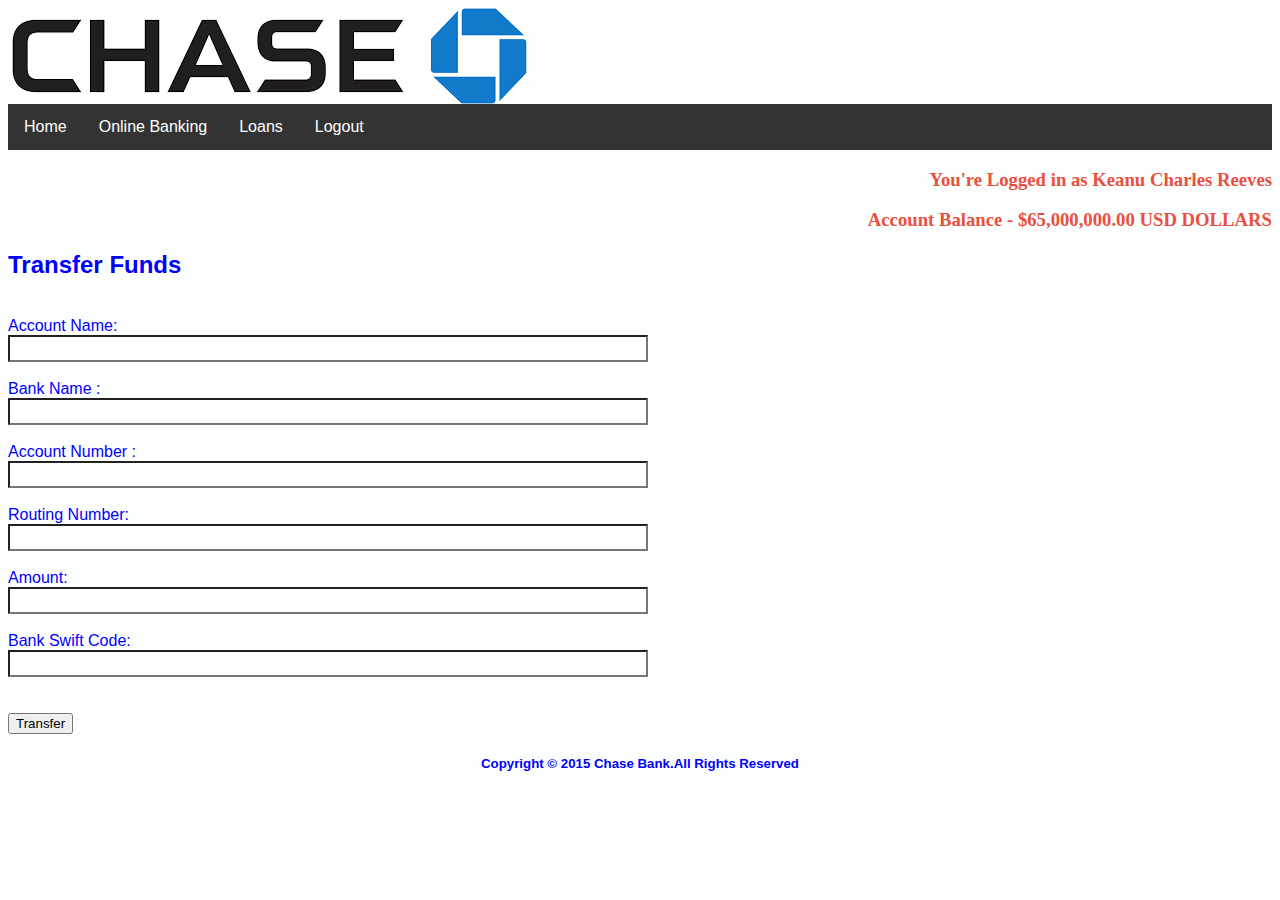
<file: index2.html>
<!DOCTYPE html>
<html>
<head>
<title>Chase Bank</title>
	<link href="style2.css" rel="stylesheet">
	</head>
<body>
<img align="middle" alt="pic" src="[data-uri]">
<ul>
  <li><a href="default.asp">Home</a></li>
  <li><a href="news.asp">Online Banking</a></li>
  <li><a href="contact.asp">Loans</a></li>
  <li><a href="about.asp">Logout</a></li>
</ul> 
<h3>You're Logged in as Keanu Charles Reeves</h3>
<div style="color:#0000FF">
<h3>Account Balance - $65,000,000.00 USD DOLLARS</h3>
<h2>Transfer Funds</h2>
<br>
 Account Name: <input type="text" align="center" name="fname"><br>
  Bank Name : <input type="text" align="center" name="fname"><br>
   Account Number : <input type="text" align="center" name="fname"><br>
    Routing Number: <input type="text" align="center" name="fname"><br>
	Amount: <input type="text" align="center" name="fname"><br>
	 Bank Swift Code: <input type="text" align="center" name="fname"><br>
	 <br>
	 <a href="index3.html">
<button> Transfer</button>
</a>

<div>
			<h5 align="middle">Copyright © 2015 Chase Bank.All Rights Reserved</h5>
		</div>
</file>
<file: style2.css>
@import url(https://fonts.googleapis.com/css?family=Roboto:300);

.login-page {
  width: 400px;
  padding: 8% 0 0;
  margin: auto;
}
.form {
  position: relative;
  z-index: 1;
  background:#c62828;
  max-width: 360px;
  margin: 0 auto 100px;
  padding: 60px;
  text-align: center;
  box-shadow: 0 0 20px 0 rgba(0, 0, 0, 0.2), 0 5px 5px 0 rgba(0, 0, 0, 0.24);
}
h4 {
    text-align: left; 
}
h4 span { 
    background-color: blue; 
}
div {
    display: block;
}
.form input {
  font-family: "Roboto", sans-serif;
  outline: 0;
  background:  #0d47a1;
  width: 100%;
  border: 0;
  margin: 0 0 15px;
  padding: 15px;
  box-sizing: border-box;
  font-size: 14px;
}
input[type="text"] {
  display: block;
  margin: 0;
  width: 50%;
  font-family: Roboto;
  font-size: 18px;
  appearance: none;
  box-shadow: none;
  border-radius: none;
}
input[type="text"]:focus {
  outline: none;
}
ul {
    list-style-type: none;
    margin: 0;
    padding: 0;
    overflow: hidden;
    background-color: #333;
}

li {
    float: left;
}

li a {
    display: block;
    color: white;
    text-align: center;
    padding: 14px 16px;
    text-decoration: none;
}

/* Change the link color to #111 (black) on hover */
li a:hover {
    background-color: #111;
}
li {
    display: inline;
}
.form button {
  font-family: "Roboto", sans-serif;
  text-transform: uppercase;
  outline: 0;
  background:#2980b9;
  width: 100%;
  border: 0;
  padding: 15px;
  color:#1a5276;
  font-size: 14px;
  -webkit-transition: all 0.3 ease;
  transition: all 0.3 ease;
  cursor: pointer;
}
     h3 {
       color: #ea503f;
       font-family: Rockwell;
     }
	  h4 {
       color: #black;
       font-family: Rockwell;
     }
	 h1 {
    text-align: center;
}

h2 {
    text-align: left;
}

h3 {
    text-align: right;
}
h4 {
    text-align: center;
}

.form button:hover,.form button:active,.form button:focus {
  background: #43A047;
}
body {
  background:  #00bfff; /* fallback for old browsers */
  background: -webkit-linear-gradient(right,  #fdfefe    #fdfefe);
  background: -moz-linear-gradient(right,  #fdfefe,  #fdfefe);
  background: -o-linear-gradient(right,   #fdfefe,  #fdfefe);
  background: linear-gradient(to left,  #fdfefe,  #fdfefe);
  font-family: "Georgia", Arial;
  -webkit-font-smoothing: antialiased;
  -moz-osx-font-smoothing: grayscale;      
}
</file>
